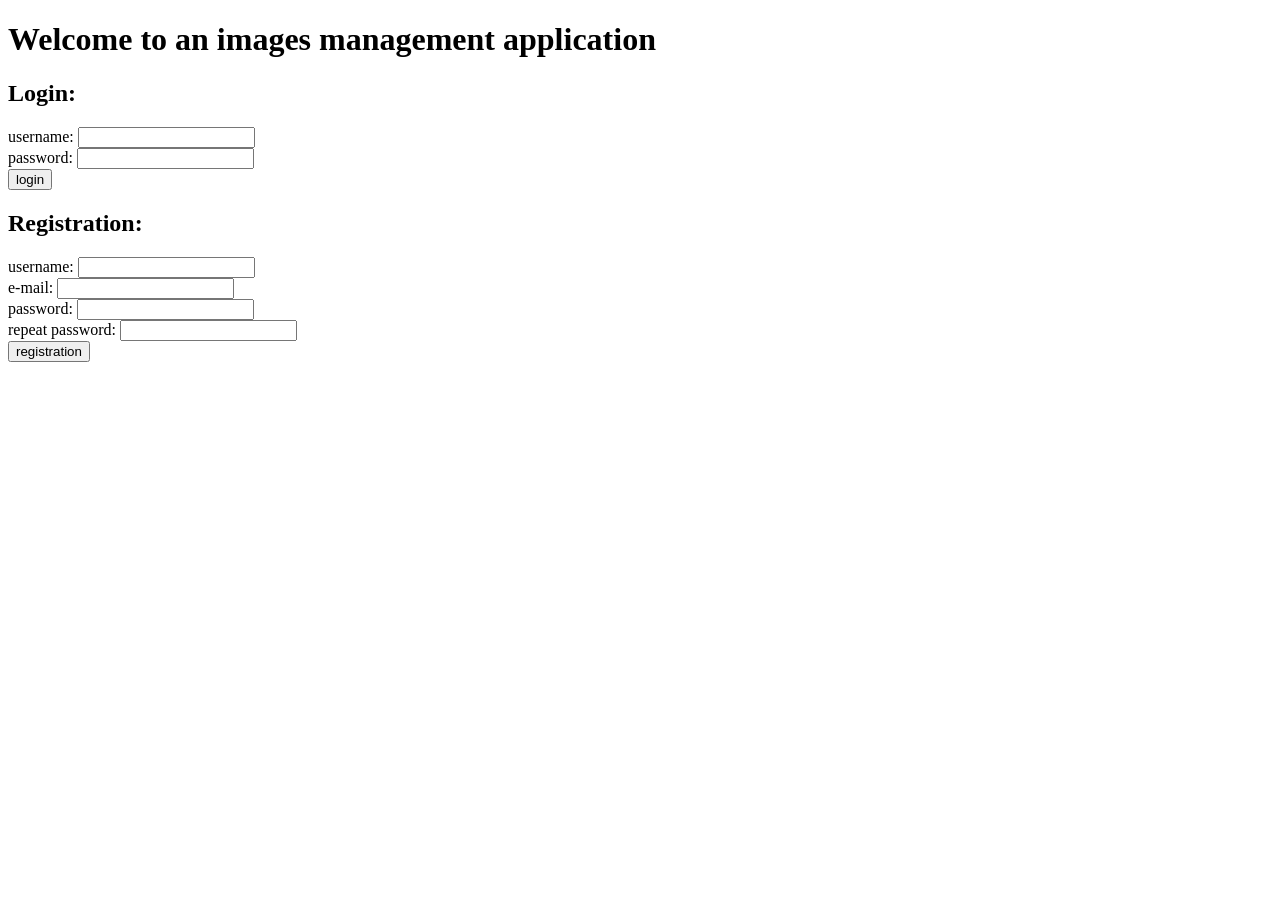
<file: TIWProject_PureHTML/src/main/webapp/index.html>
<!DOCTYPE html>
<html xmlns:th="http://www.thymeleaf.org">
<head>
<meta charset="ISO-8859-1">
<title>Login</title>
</head>
<body>
	<h1>Welcome to an images management application</h1>
	<h2>Login:</h2> 
	<form action="Login"
		method="POST">
		username: <input type="text" name="username" required> <br>
		password: <input type="password" name="pwd" required><br> <input
			type="submit" value="login">
			<p th:text=" ${errLogMsg}"></p>
	</form>
	<h2>Registration:</h2>
	<form action="SubmitRegistration"
		method="POST">
		username: <input type="text" name="username" required> <br>
		e-mail: <input type="text" name="mail" required> <br>
		password: <input type="password" name="pwd" required> <br> 
		repeat password: <input type="password" name="checkpwd" required> <br> <input
			type="submit" value="registration">
			<p th:text=" ${errRegMsg}"></p>
	</form>
</body>
</html>
</file>
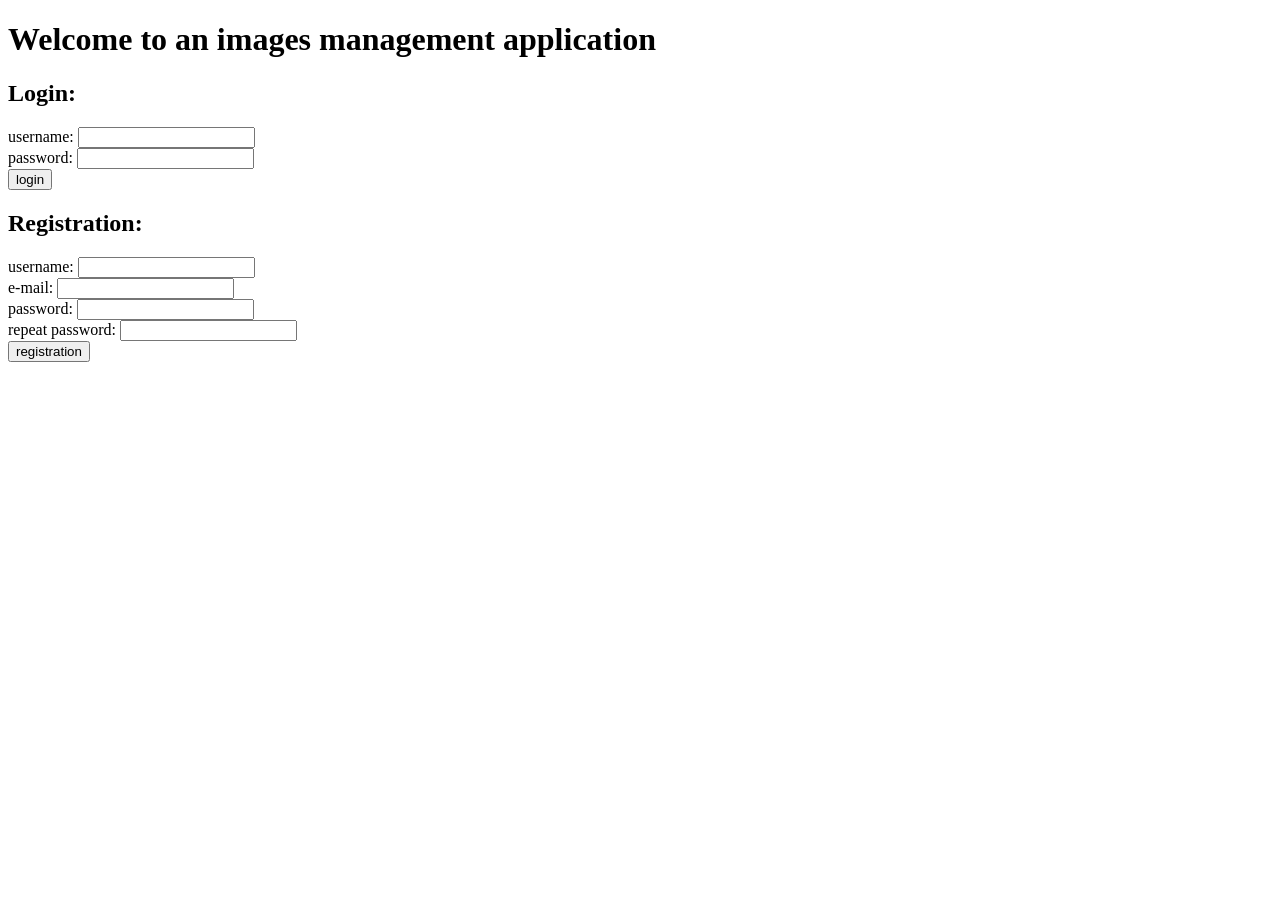
<file: TIWProject_RIA/src/main/webapp/index.html>
<!DOCTYPE html>
<html>
<head>
<meta charset="ISO-8859-1">
<title>Login</title>
<link rel="stylesheet" type="text/css" media="all" href="mystyle.css" />
<script src="utils.js" charset="utf-8" defer></script>
<script src="logandreg.js" charset="utf-8" defer></script>

</head>
<body>
	<h1>Welcome to an images management application</h1>
	<h2>Login:</h2> 
	<form action="#" id="logform">
			username: <input type="text" name="username" required> <br>
			password: <input type="password" name="pwd" required><br> 
		<input id="loginbutton" type="button" value="login">
		<p id="errormessage" class="error"></p>
	</form>
		
	<h2>Registration:</h2>
	<form action="#" id="regform">
		username: <input type="text" name="usrn" required> <br>
		e-mail: <input type="text" name="mail" required> <br>
		password: <input type="password" name="passwd" required> <br> 
		repeat password: <input type="password" name="checkpwd" required> <br> 
		<input id="registrationbutton" type="button" value="registration">
		<p id="errorRegMessage" class="error"></p>
		<p id="RegMessage"></p>
	</form>
	
</body>
</html>
</file>
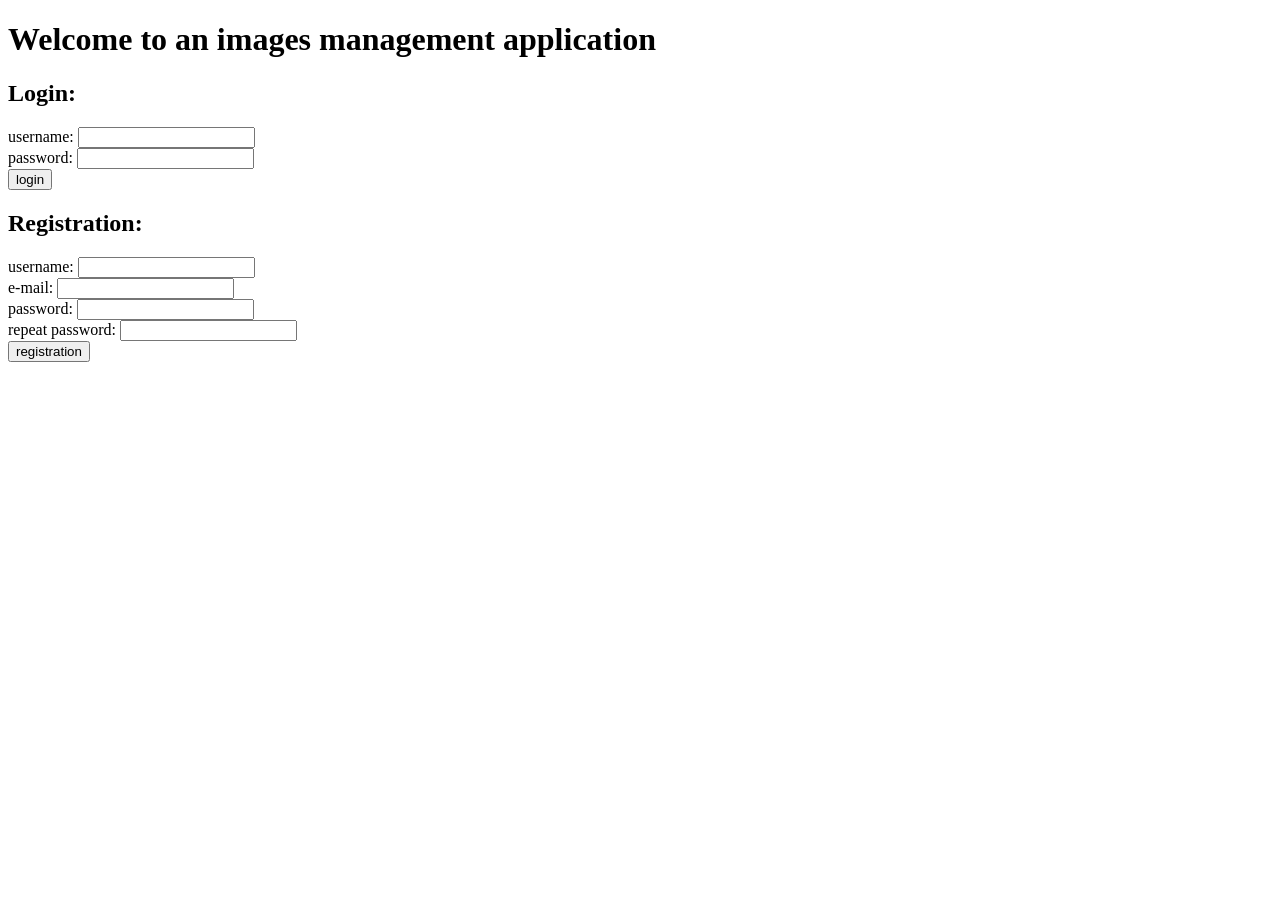
<file: TIWProject_RIA/src/main/webapp/uniquepage.html>
<!DOCTYPE html>
<html>
<head>
<meta charset="UTF-8">
<meta name="viewport" content="width=device-width, initial-scale=1.0">
<title>Home</title>
<link rel="stylesheet" type="text/css" media="all" href="mystyle.css" />
<script src="utils.js" charset="utf-8" defer></script>
<script src="home.js" charset="utf-8" defer></script>
</head>
<body>
	<h1>Home</h1>
	<div align="right">
		<a href="" >Logout</a>
	</div>
	<div id="id_alert" class="error"></div>
	<h2>Create New Album</h2>
	<form
		action="" id="createAlbum">
		<input type="text" name="albumname" required> 
		<input type="button" name="create" value="Create Album" id="albumbutton">
	</form>
	<div id="myModal" class="modal">
  			<div class="modalcontent">
    			<button class="close" id="closebutton">Close</button>
    			<table>
					<thead></thead>
					<tbody>
					<tr>
						<td id="imagezoom"><h3 id="titleModalImage"></h3>
							<p id="descModalImage"></p><br>
							<img>
						</td>
						<td>
							<button id="deleteImageButton">DELETE</button>
						</td>
					</tr>
					</tbody>
				</table>
				<table>
					<thead></thead>
					<tbody>
						<tr>
							<td id="commentsImage">
							<h2>Comments</h2>
							<table border = 1>
								<thead></thead>
								<tbody id="commentsList">
							
								</tbody>
							</table>
							</td>
							<td>
								<h2>Add New Comment</h2>
								<form id="commentForm"
									action="">
									<input type="text" name="comment" required>
									<button name="create" id="commentbutton" >Add</button>
								</form>
							</td>
						</tr>
					</tbody>
				</table>
  			</div>
	</div>
	<table>
		<tr>
			<td id="id_myAlbums"> 
				<h2>Your Albums</h2>
				<table border=1>
					<thead>
						<tr>
							<th>Id</th>
							<th>Name</th>
							<th>Date</th>
						</tr>
					</thead>
					<tbody id="id_listPersonalAlbums"> 
					</tbody>
				</table>
			</td>
			<td id="otherAlbums">
				<h2>Other albums</h2>
				<table border=1>
					<thead>
						<tr>
							<th>Id</th>
							<th>Name</th>
							<th>Date</th>
							<th>Owner</th>
						</tr>
					</thead>
					<tbody id="id_listOtherAlbums">
					</tbody>
				</table>
			</td>
			<td>
				<div id="id_uploadImage">
				<h2>Upload New Image</h2>
					<form action="" enctype="multipart/form-data" >
						File:<input type="file" name="file" required>
						Title:<input type="text" name="title" required>
						Description:<input type="text" name="description" required>
						<br>
						Your albums where to insert:
						<p id= "id_albumChoice"></p>
						<input type="button" name="upload" value="Upload Image" id="upimagebutton">
					</form>
				</div>			
			</td>
		</tr>
</table>
	<table id="id_imagesAlbumContainer">
		<thead><tr><th id="messIm"></th></tr></thead>
			<tbody>
				<tr>
					<td id= "id_prevImages">
						<button type="button">PREVIOUS</button>
					</td>
					<td>
						<table border=1>
						<tbody>
							<tr>
								<td>
									<div class="imgcell">
									
									</div>
								</td>
								<td>
									<div class="imgcell">
									
									</div>
								</td>
								<td>
									<div class="imgcell">
									
									</div>
								</td>
								<td>
									<div class="imgcell">
									
									</div>
								</td>
								<td>
									<div class="imgcell">
									
									</div>
								</td>
							</tr>
						</tbody>
						</table>
					</td>
					<td id= "id_nextImages">
						<button type="button">NEXT</button>
					</td>
					<td id="askorderbutton" >
						<button type="button">ORDER IMAGES</button>
					</td>
				</tr>
			</tbody>
		</table>
		<table id="orderTable" border = 1>
			<thead></thead>
			<tbody>
				<tr id="ordertitles">
					
				</tr>
				<tr><td>
					<button id="saveOrderButton" type="button">SAVE ORDER</button>
				</td></tr>
			</tbody>
		</table>
			
</body>
</html>
</file>
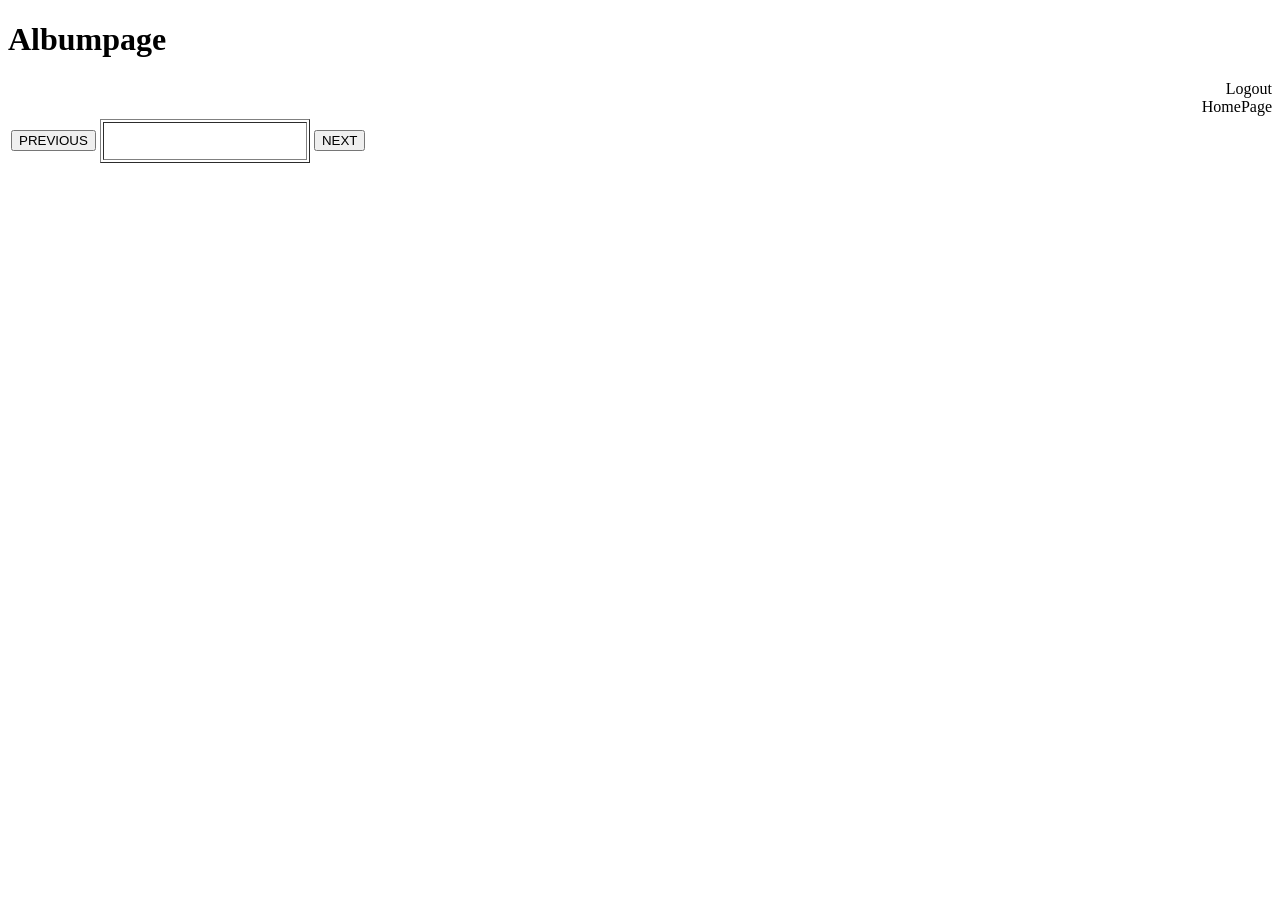
<file: TIWProject_PureHTML/src/main/webapp/WEB-INF/albumpage.html>
<!DOCTYPE html>
<html xmlns:th="http://www.thymeleaf.org">
<head>
<meta charset="ISO-8859-1">
<title>Album</title>
</head>
<body>
	<h1>Albumpage</h1>
	<div align="right">
		<a th:href="@{/Logout}">Logout</a><br>
		<a th:href="@{/Home}">HomePage</a>
	</div>
	<table>
		<tr>
			<td th:if="${isLess >0}">
			<form th:action="@{/GoToAlbumPage(albumid = ${aId}, numPage=${isLess - 1})}" method="POST">
				<button type="submit">PREVIOUS</button>
			</form>
			</td>
			<td>
				<table th:if="${images.size() >0}" border=1>
				<tbody>
					<tr>
						<td th:each="i : ${images}">
							<p th:text="${i.title}"></p>
							<a th:href="@{/GoToImagePage(imgId = ${i.id}, albId = ${aId})}"><img th:src="${i.filepath}"  width=200></a>
						</td>
					</tr>
				</tbody>
				</table>
			</td>
			<td th:if="${isMore}">
				<form th:action="@{/GoToAlbumPage(albumid = ${aId} , numPage=${isLess + 1})}" method="POST">
					<button type="submit">NEXT</button>
				</form>
			</td>
		</tr>
	</table>
</body>
</html>
</file>
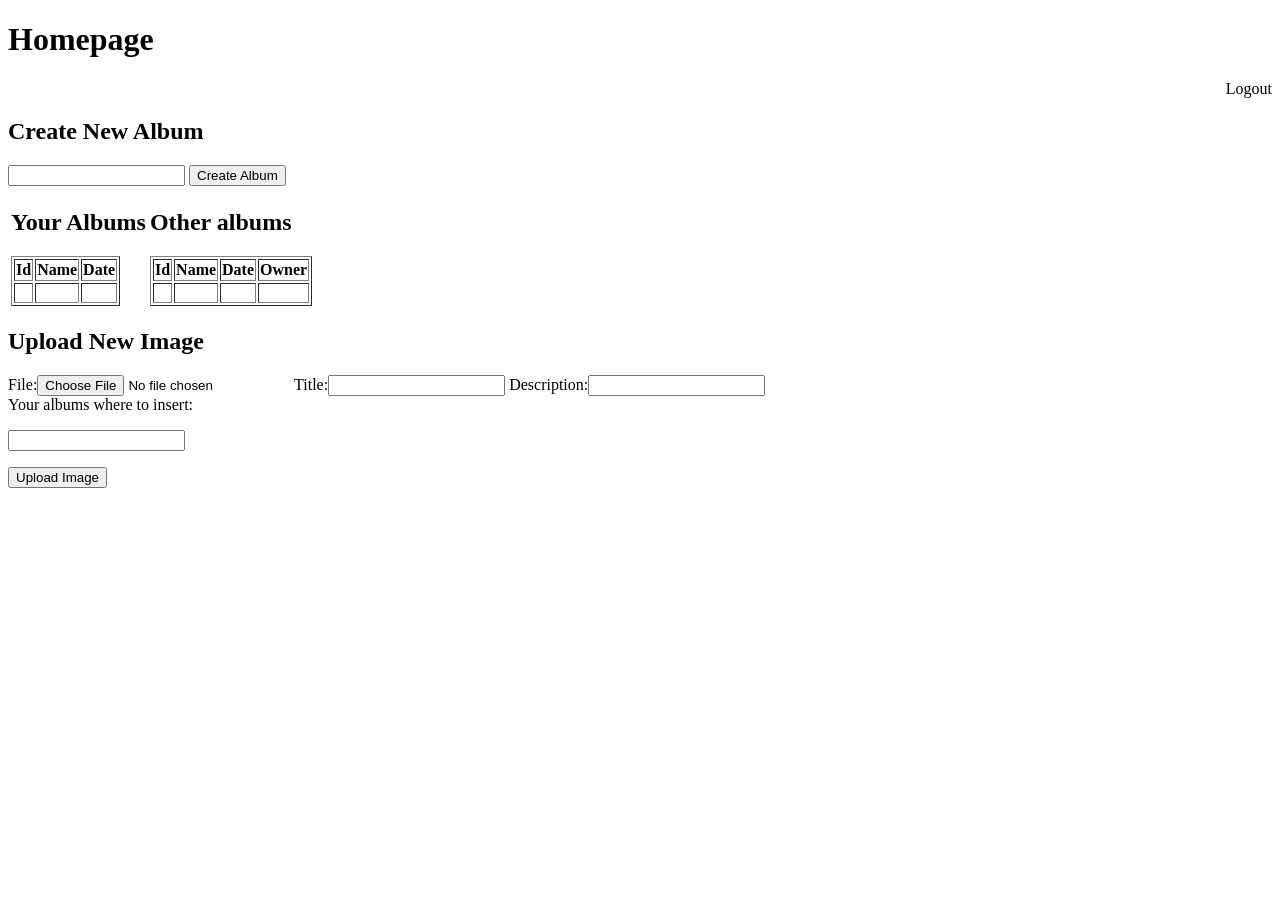
<file: TIWProject_PureHTML/src/main/webapp/WEB-INF/homepage.html>
<!DOCTYPE html>
<html xmlns:th="http://www.thymeleaf.org">
<head>
<meta charset="ISO-8859-1">
<title>Home</title>
</head>
<body>
	<h1>Homepage</h1>
	<div align="right">
		<a th:href="@{/Logout}">Logout</a>
	</div>
	<div th:text=${errMess}></div>
	<h2>Create New Album</h2>
	<form
		action="CreateAlbum"
		method="POST">
		<input type="text" name="albumname" required> 
		<input type="submit" name="create" value="Create Album">
	</form>
	<table>
		<tr>
			<td th:if="${myAlbums.size() >0}">
				<h2>Your Albums</h2>
				<table border=1>
					<thead>
						<tr>
							<th>Id</th>
							<th>Name</th>
							<th>Date</th>
						</tr>
					</thead>
					<tbody>
						<tr th:each="a : ${myAlbums}">
							<td th:text="${a.id}"></td>
							<td>
								<a th:href="@{/GoToAlbumPage(albumid=${a.id}, numPage=0)}"  th:text="${a.title}"></a> 
							</td>
							<td><p th:text="${#dates.format(a.creationdate, 'yyyy-MM-dd')}"></p></td>
						</tr>
					</tbody>
				</table>
			</td>
			<td th:if="${otherAlbums.size() >0}">
				<h2>Other albums</h2>
				<table border=1>
					<thead>
						<tr>
							<th>Id</th>
							<th>Name</th>
							<th>Date</th>
							<th>Owner</th>
						</tr>
					</thead>
					<tbody>
						<tr th:each="a : ${otherAlbums}">
							<td th:text="${a.id}"></td>
							<td>
								<a th:text="${a.title}" th:href="@{/GoToAlbumPage(albumid=${a.id}, numPage=0)}"></a>
							</td>
							<td><p th:text="${#dates.format(a.creationdate, 'yyyy-MM-dd')}"></p></td>
							<td th:text="${a.creator}"></td>
						</tr>
					</tbody>
				</table>
			</td>
		</tr>
	</table>
	
	<div th:if="${myAlbums.size() >0}">
	<h2>Upload New Image</h2>
	<form 
		th:action="@{/UploadImage}"
		method="POST" enctype="multipart/form-data">
		File:<input type="file" name="file" required>
		Title:<input type="text" name="title" required>
		Description:<input type="text" name="description" required>
		<br>
		Your albums where to insert:
			<p th:each="a : ${myAlbums}">
	   			<input th:type="checkbox" th:id="${a.id}" th:name="albums" th:value="${a.id}">
				<label th:for="${a.id}" th:text="${a.title}"></label>
				<br>
			</p>
		<input type="submit" name="upload" value="Upload Image">
		<p th:text=${errUploadMsg}></p>
	</form>
	</div>
</body>
</html>
</file>
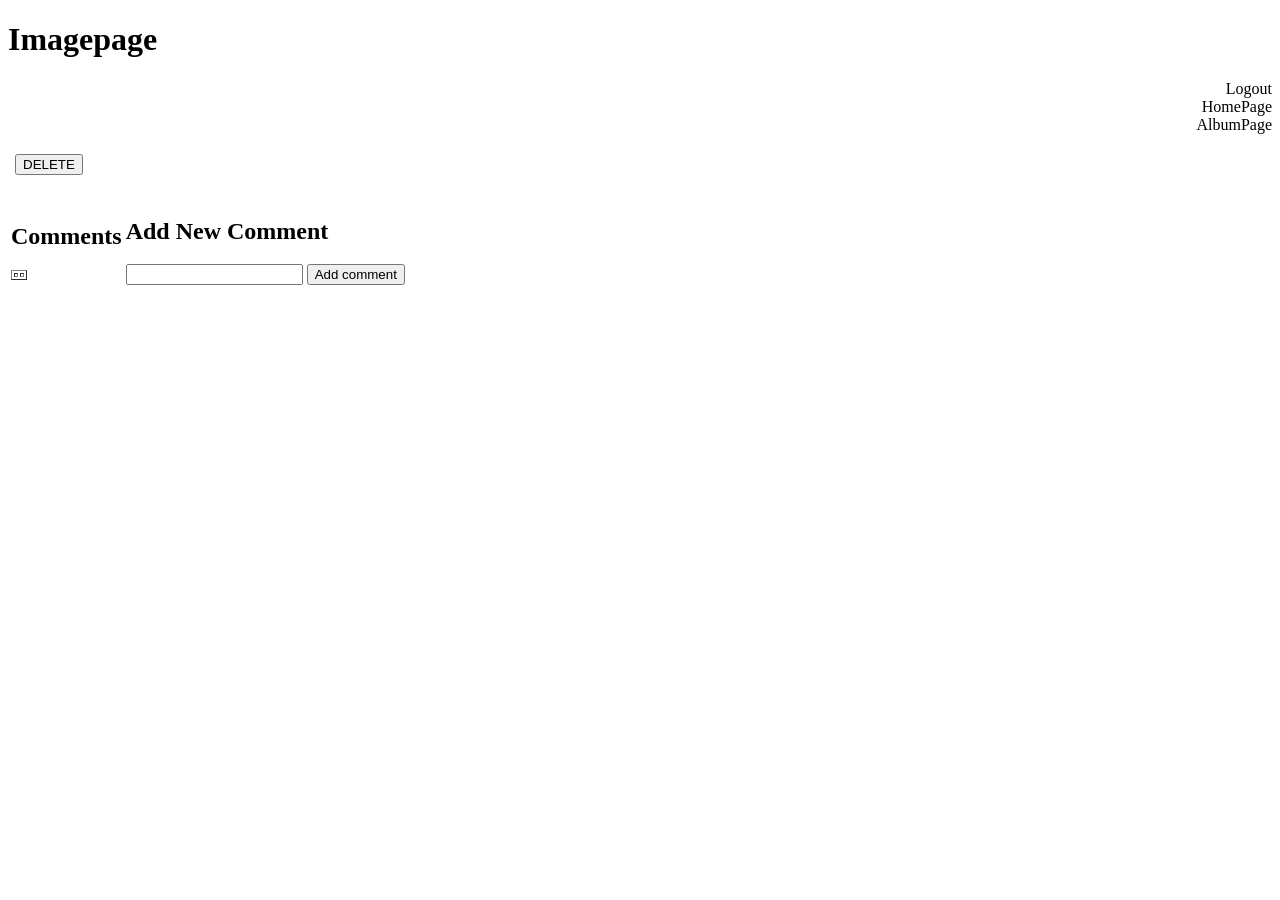
<file: TIWProject_PureHTML/src/main/webapp/WEB-INF/imagepage.html>
<!DOCTYPE html>
<html xmlns:th="http://www.thymeleaf.org">
<head>
<meta charset="ISO-8859-1">
<title>Album</title>
</head>
<body>
	<h1>Imagepage</h1>
	<div align="right">
		<a th:href="@{/Logout}">Logout</a><br>
		<a th:href="@{/Home}">HomePage</a><br>
		<a th:href="@{/GoToAlbumPage(albumid = ${aId}, numPage = 0)}">AlbumPage</a>
	</div>
	<table>
		<thead></thead>
		<tbody>
			<tr>
				<td><h3 th:text="${i.title}"></h3>
				<p th:text="${i.description}"></p><br>
				<img th:src="${i.filepath}">
				</td>
				<td th:if="${session.user.username == i.owner}">
					<form th:action="@{/DeleteImage(id = ${i.id}, albumId = ${aId})}" method="POST">
					<button type="submit">DELETE</button>
					</form>
				</td>
			</tr>
		</tbody>
	</table>
	<table>
		<thead></thead>
		<tbody>
			<tr>
				<td th:if="${coms.size() >0}">
					<h2>Comments</h2>
					<table border = 1>
						<thead></thead>
						<tbody>
							<tr th:each="c : ${coms}">
								<td th:text="${c.creator}"></td>
								<td th:text="${c.text}"></td>
							</tr>
						</tbody>
					</table>
				</td>
				<td>
					<h2>Add New Comment</h2>
					<form
						th:action="@{/CreateComment(id=${i.id}, albId = ${aId})}"
							method="POST">
						<input type="text" name="comment" required> 
						<input type="submit" name="create" value="Add comment">
					</form>
				</td>
			</tr>
		</tbody>
	</table>
</body>
</html>
</file>
<file: TIWProject_RIA/src/main/webapp/mystyle.css>
@charset "UTF-8";

.error{
	color: red;
}

.hover {
    background-color: #add8e6; 
}

.modal {
  display: none;
  position: fixed;
  z-index: 1;
  left: 0;
  top: 0;
  width: 100%;
  height: 100%;
  overflow: auto;
  background-color: rgba(0,0,0,0.4); 
}

.modalcontent {
  background-color: #fefefe;
  margin: 4% auto;
  padding: 2px;
  border: 1px solid #888;
  width: 70%; 
  max-height: 80vh; 
  overflow-y: auto;
}

.close {
  color: #aaa;
  float: right;
  font-size: 12px;
  font-weight: bold;
}

.imgcell{
	background-color: #fefefe;
}

.blocklink{
	color: blue;                
    text-decoration: underline; 
    cursor: pointer; 
}
</file>
